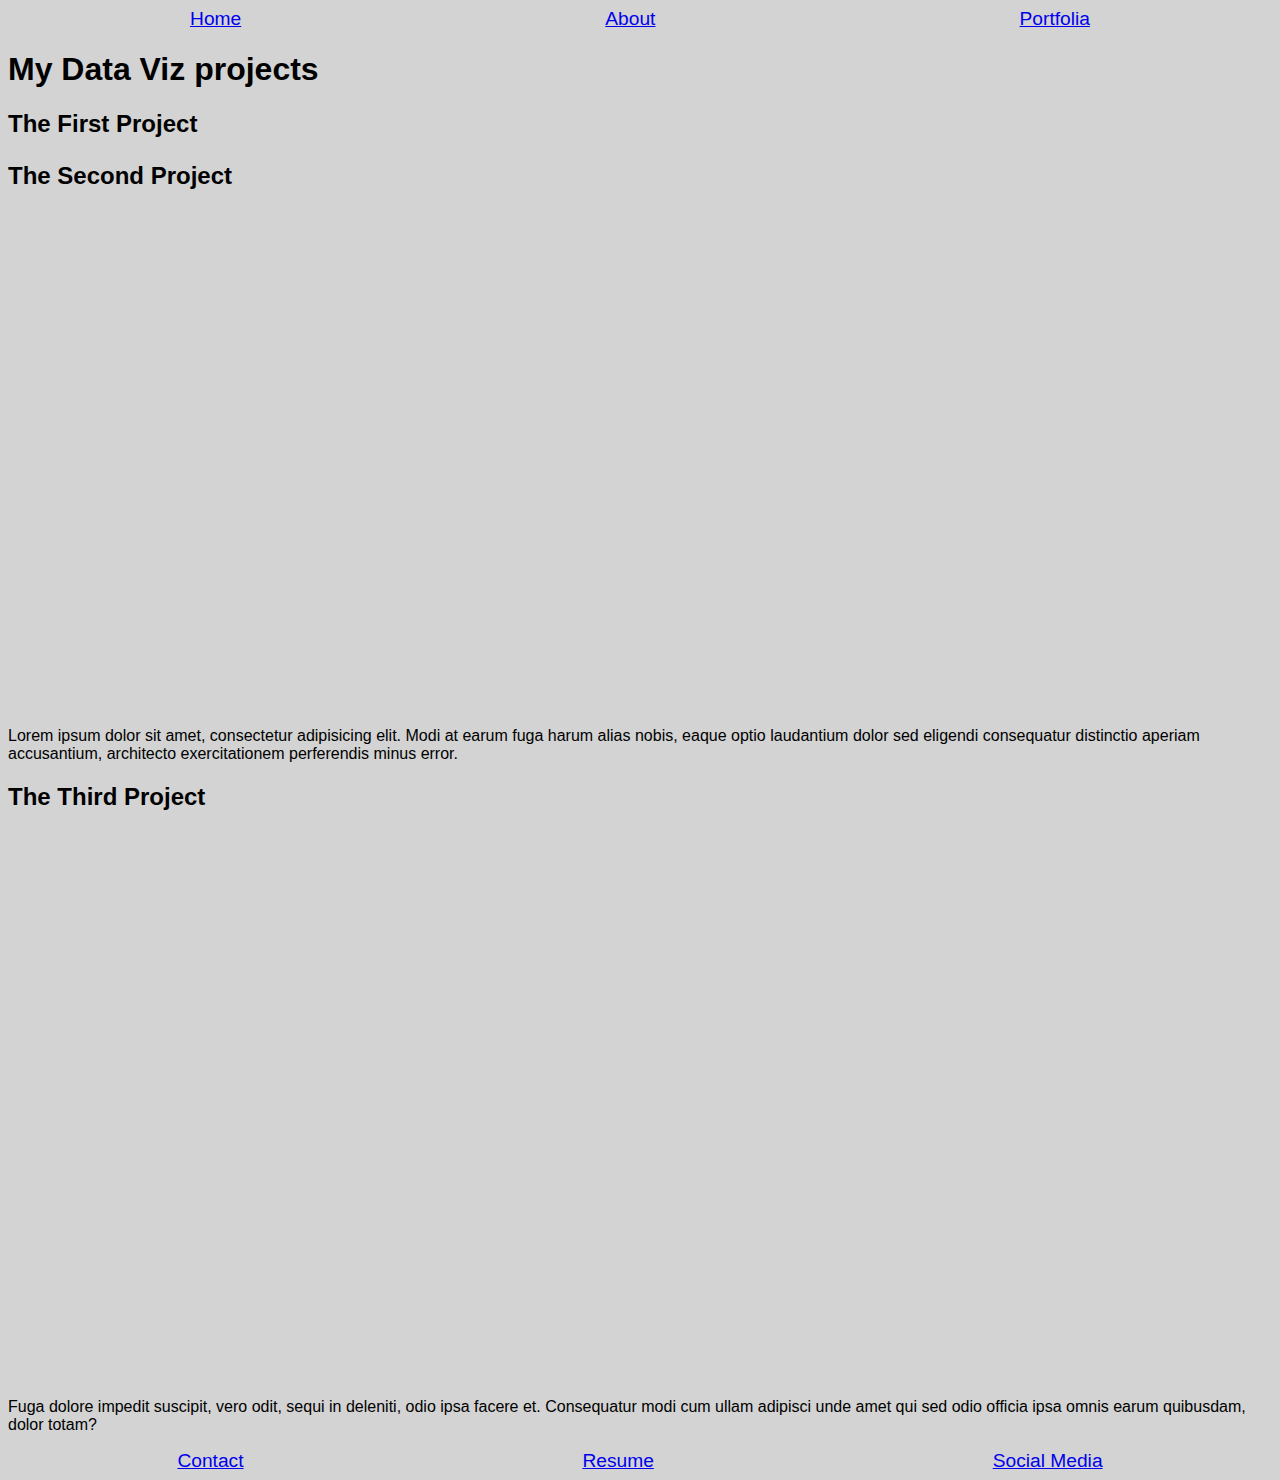
<file: portfolio.html>
<!DOCTYPE html>
<html lang="en">
<head>
    <meta charset="UTF-8">
    <meta http-equiv="X-UA-Compatible" content="IE=edge">
    <meta name="viewport" content="width=device-width, initial-scale=1.0">
    <title>Porfolio</title>
    <link rel="stylesheet" type="text/css" href="index.css">

</head>
<header>
  <nav class="navbar">
      <a href="index.html">Home</a>
      <a href="about.html">About</a>
      <a href="portfolio.html">Portfolia</a>
  </nav>
</header>
    <main>
        <h1>My Data Viz projects</h1>
        <section class="project">
          <h2 class="project-name">
          The First Project
            <p> </p>
            <div class="flourish-embed flourish-sankey" data-src="visualisation/10133756"><script src="https://public.flourish.studio/resources/embed.js"></script></div>
        </section>
        <section class="project">
          <h2 class="project-name">
            The Second Project
          </h2>
          <iframe title="Oklahoma Vaccination Rates by County" aria-label="Map" id="datawrapper-chart-J9m2Z" src="https://datawrapper.dwcdn.net/J9m2Z/5/" scrolling="no" frameborder="0" style="width: 0; min-width: 100% !important; border: none;" height="497"></iframe><script type="text/javascript">!function(){"use strict";window.addEventListener("message",(function(e){if(void 0!==e.data["datawrapper-height"]){var t=document.querySelectorAll("iframe");for(var a in e.data["datawrapper-height"])for(var r=0;r<t.length;r++){if(t[r].contentWindow===e.source)t[r].style.height=e.data["datawrapper-height"][a]+"px"}}}))}();</script>
          <p>Lorem ipsum dolor sit amet, consectetur adipisicing elit. Modi at earum fuga harum alias nobis, eaque optio laudantium dolor sed eligendi consequatur distinctio aperiam accusantium, architecto exercitationem perferendis minus error.</p>
        </section>
        <section class="project">
          <h2 class="project-name">
            The Third  Project
          </h2>
          <iframe title="ICE Detainers Issued in Oklahoma" aria-label="Interactive line chart" id="datawrapper-chart-NDN7G" src="https://datawrapper.dwcdn.net/NDN7G/7/" scrolling="no" frameborder="0" style="width: 0; min-width: 100% !important; border: none;" height="547"></iframe><script type="text/javascript">!function(){"use strict";window.addEventListener("message",(function(e){if(void 0!==e.data["datawrapper-height"]){var t=document.querySelectorAll("iframe");for(var a in e.data["datawrapper-height"])for(var r=0;r<t.length;r++){if(t[r].contentWindow===e.source)t[r].style.height=e.data["datawrapper-height"][a]+"px"}}}))}();</script>
          <p>Fuga dolore impedit suscipit, vero odit, sequi in deleniti, odio ipsa facere et. Consequatur modi cum ullam adipisci unde amet qui sed odio officia ipsa omnis earum quibusdam, dolor totam?</p>
        </section>
      </main>

      
      <nav class="footerbar">
        <a href="Contact">Contact</a>
        <a href="Resume">Resume</a>
        <a href="Social Media">Social Media</a>
</body>
</html>
</file>
<file: index.css>
* {background-color: lightgray;
  font-family: MonoLisa, 'Gill Sans', 'Gill Sans MT', Calibri, 'Trebuchet MS', sans-serif;
}

.navbar {display: flex;
  justify-content: center;
  justify-content: space-around;
  font-size: larger;
  font-family: MonoLisa, 'Courier New', Courier, monospace;
  text-decoration: none;
}

.myHeader {
  padding: 60px;
  text-align: center;
  color: white;
  font-size: 30px;
}

img {
 

  width: 100%;
}

.openingStatement {
font-size: smaller;
font-style: italic;
color: white;
}

.myQuotes {
display: flex;
justify-content: center;
justify-content: space-around;
font-style: italic;
font-family: monospace;
font-size: large;
font-weight: bold;
color: white;

}

.footerbar {display: flex;
  justify-content: center;
  justify-content: space-around;
  font-size: larger;
  text-decoration: none;}
</file>
